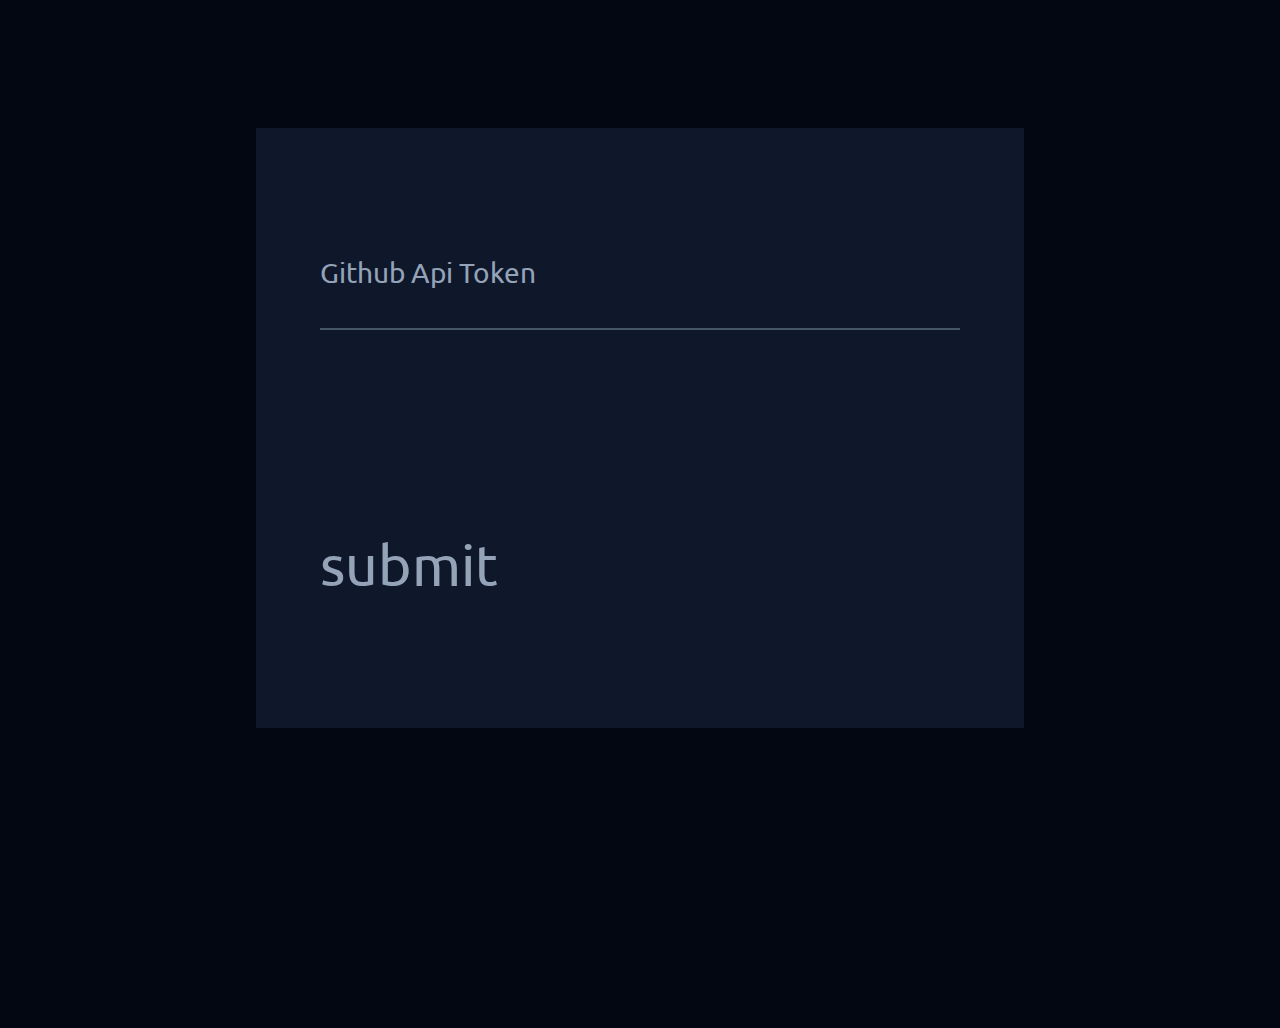
<file: page/auth/token.html>
<!DOCTYPE html>
<html lang="en">
  <head>
    <meta charset="UTF-8" />
    <meta name="viewport" content="width=device-width, initial-scale=1.0" />
    <link rel="icon" type="image/x-icon" href="/public/images/favicon.ico">
    <link rel="icon" type="image/x-icon" href="/assets/favicon.ico">
    <link rel="stylesheet" href="../../style.css">
    <title>RepoChum</title>
  </head>
  <body>
    <div class="container">
      <div class="container__token">
        <div class="container__token--text-validation"></div>
        <form action="">
          <label for="token">Github Api Token</label>
          <input type="text" name="token" id="token" autocomplete="off"/>
        </form>
        <button  id="submitToken">submit</button>
      </div>
    </div>
    <script src="./token.js"></script>
  </body>
</html>
</file>
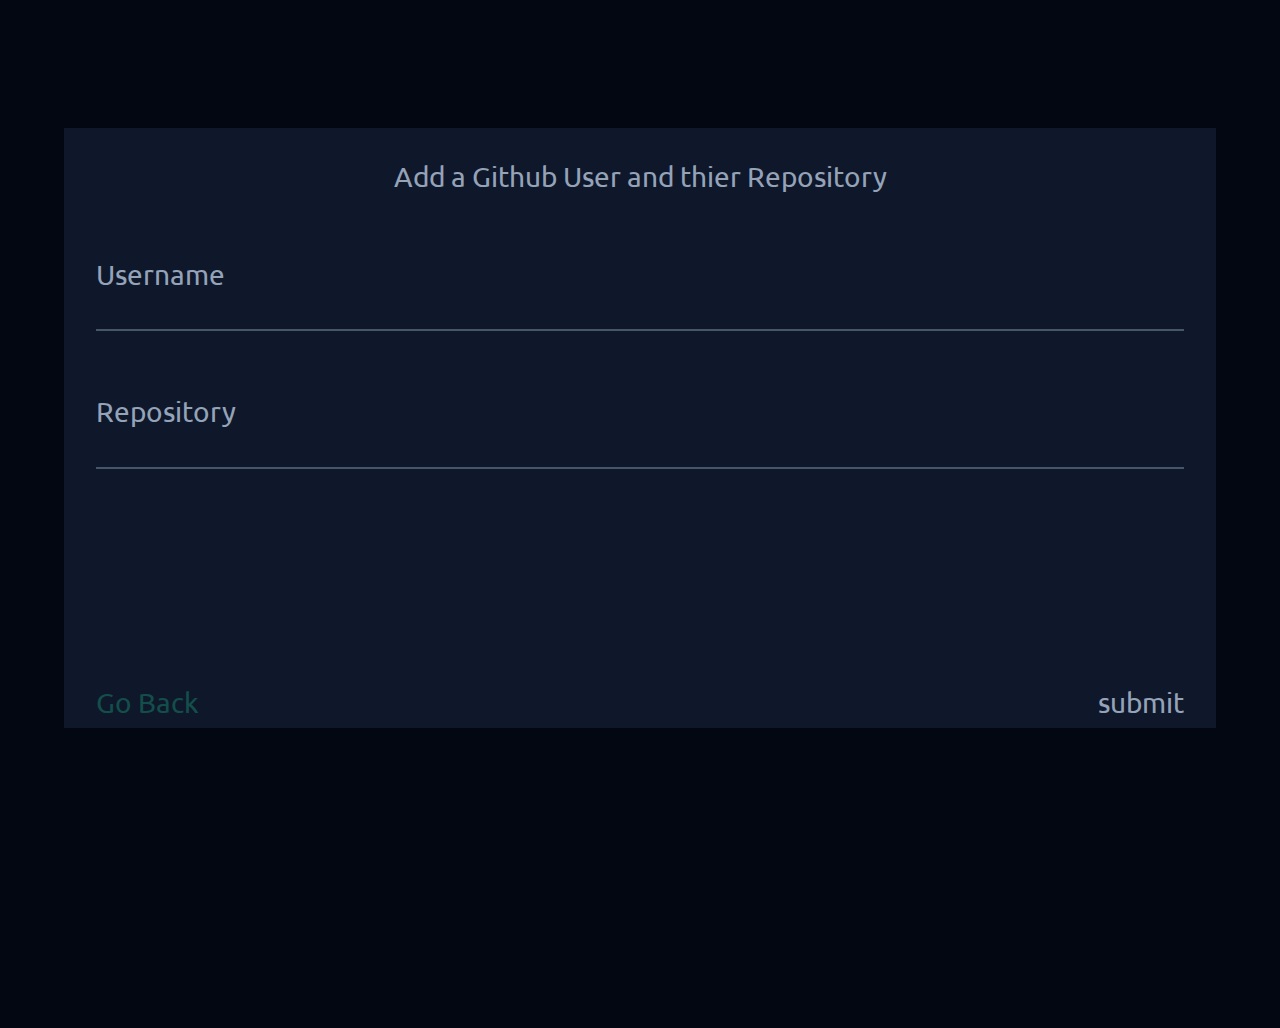
<file: page/register/form.html>
<!DOCTYPE html>
<html lang="en">
  <head>
    <meta charset="UTF-8" />
    <meta name="viewport" content="width=device-width, initial-scale=1.0" />
    <link rel="icon" type="image/x-icon" href="/public/images/favicon.ico">
    <link rel="stylesheet" href="../../style.css" />
    <title>RepoChum</title>
  </head>
  <body>
    <div class="container">
      <div class="container__form">
        <p>Add a Github User and thier Repository</p>
        <form action="" id="form">
          <label for="username">Username</label>
          <input type="text" name="username" id="username" autocomplete="off" />
          <label for="repo">Repository</label>
          <input type="text" name="repo" id="repo" autocomplete="off" />
          <!-- <p id="form-error">input field should not be blank</p> -->
        </form>
        <div>
          <a href="../../index.html">Go Back</a>
          <button id="submit">submit</button>
        </div>
      </div>
    </div>
    <script src="../../tokenValidation.js"></script>
    <script src="./form.js"></script>
  </body>
</html>
</file>
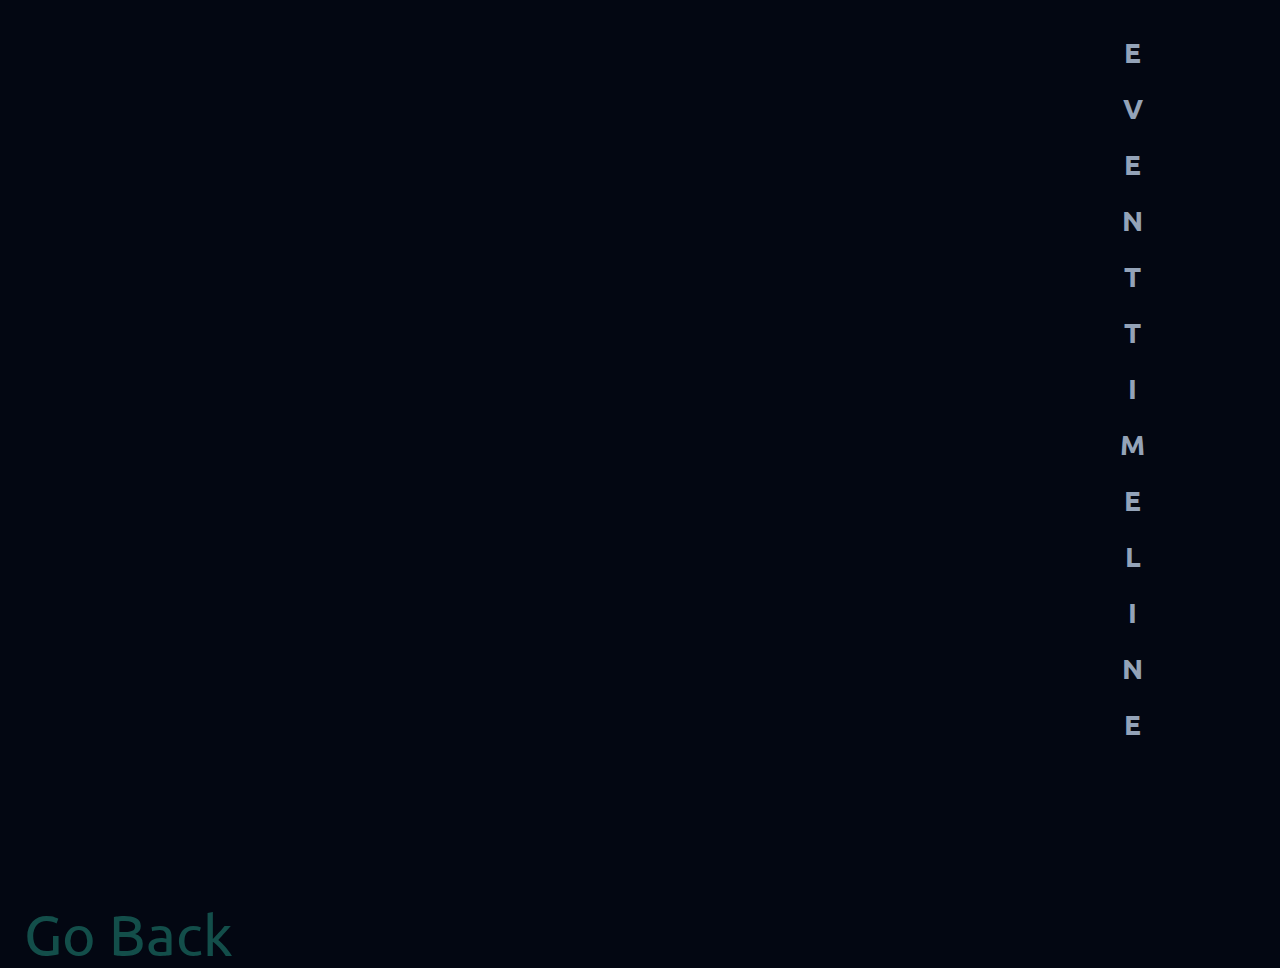
<file: page/repo/events.html>
<!DOCTYPE html>
<html lang="en">
  <head>
    <meta charset="UTF-8" />
    <meta name="viewport" content="width=device-width, initial-scale=1.0" />
    <link rel="icon" type="image/x-icon" href="/public/images/favicon.ico">
    <link rel="stylesheet" href="../../style.css" />
    <title>RepoChum</title>
  </head>
  <body>
    <div class="container">
      <div class="container__events">
        <div class="container__events--content">
          <div class="container__userinfo">
            <!-- <h1>HairyBlue</h1>
            <a>Icreatechs-Study-Hub</a> -->
          </div>
          <div class="container__list">
            <!-- <div class="container__list--data">
              <p>Type: PushEvent</p>
              <p>Message: finished editing the survey form</p>
              <p>Created at: 2:30PM - Thurday August 1, 2023</p>
            </div> -->
          </div>
        </div>
        <div class="container__event--title">
          <p>E</p>
          <p>V</p>
          <p>E</p>
          <p>N</p>
          <p>T</p>
          <p>T</p>
          <p>I</p>
          <p>M</p>
          <p>E</p>
          <p>L</p>
          <p>I</p>
          <p>N</p>
          <p>E</p>
        </div>
      </div>
      <div class="container__home">
        <a href="../../index.html">Go Back</a>
      </div>
    </div>
    <script src="../../tokenValidation.js"></script>
    <script src="./events.js"></script>
  </body>
</html>
</file>
<file: style.css>
@import url("https://fonts.googleapis.com/css2?family=Ubuntu&display=swap");

:root {
  --color-dark: #030712;
  --color-white: #94a3b8;
  --color-box: #0f172a;
  --color-link: #134e4a;
  --color-line: #475569;
  --color-error: #dc2626;

  --fs-xl: 128px;
  --fs-lg: 64px;
  --fs-md: 32px;
  --fs-base: 16px;
  --fs-sm: 8px;
}
/* @media (min-width: 280px) {
  :root {
    --fs-xl: 64px;
    --fs-lg: 32px;
    --fs-md: 16px;
    --fs-base: 8px;
    --fs-sm: 4px;
  }
} */
@media (min-width: 456px) {
  :root {
    --fs-xl: 89px;
    --fs-lg: 44px;
    --fs-md: 22px;
    --fs-base: 10px;
    --fs-sm: 8px;
  }
}
@media (min-width: 768px) {
  :root {
    --fs-xl: 94px;
    --fs-lg: 49px;
    --fs-md: 27px;
    --fs-base: 10px;
    --fs-sm: 8px;
  }
}
@media (min-width: 1024px) {
  :root {
    --fs-xl: 102px;
    --fs-lg: 51px;
    --fs-md: 25px;
    --fs-base: 12px;
    --fs-sm: 8px;
  }
}
@media (min-width: 1280px) and (max-width: 1366px) {
  :root {
    --fs-xl: 115px;
    --fs-lg: 57px;
    --fs-md: 28px;
    --fs-base: 14px;
    --fs-sm: 8px;
  }
}
@media (min-width: 1600px) {
  :root {
    --fs-xl: 140px;
    --fs-lg: 70px;
    --fs-md: 35px;
    --fs-base: 16px;
    --fs-sm: 10px;
  }
}

* {
  margin: 0;
  padding: 0;
  box-sizing: border-box;
}

body,
h1,
h2,
h3,
h4,
h5,
h6 p {
  font-weight: 400;
}
a {
  text-decoration: none;
  color: var(--color-link);
}
img {
  max-width: 100%;
  display: block;
  border-radius: 50%;
}

button {
  font: inherit;
}

label,
input {
  display: block;
}
label {
  margin-top: 64px;
}
input {
  width: 100%;
  height: 32px;
  margin-top: 8px;
  background-color: transparent;
  border: none;
  outline: none;
  border-bottom: 2px solid var(--color-line);
}
input[type="text"] {
  font-size: var(--fs-base);
  font-weight: 700;
  color: var(--color-white);
}

::-webkit-scrollbar {
  width: 10px;
}

::-webkit-scrollbar-track {
  background-color: transparent;
}

::-webkit-scrollbar-thumb {
  background-color: var(--color-line);
}

body {
  font-size: var(--fs-base);
  font-family: "Ubuntu", sans-serif;
  color: var(--color-white);
  background-color: var(--color-dark);
  line-height: 1.2;
  overflow-x: hidden;
}

.debug {
  border: 1px solid black;
}
.debug-red {
  border: 1px solid red;
}
.container {
  width: 100%;
  min-height: 100dvh;
}
.container__userlist {
  height: 95vh;
}
.container__userlist > p {
  font-size: var(--fs-md);
  text-align: center;
  margin-top: 300px;
}
/* ******************** container__grid ******************* */

.container__grid {
  display: grid;
  grid-template-columns: repeat(5, 1fr);
  gap: 24px;
  padding: 24px;
}
.container__grid > div {
  position: relative;
  max-width: 100%;
  height: 300px;
  padding: 8px;
  background-color: var(--color-box);
  border-radius: 8px;
  overflow: hidden; /* Hide overflow content */
  white-space: nowrap;
}
.container__checkbox {
  position: absolute;
  top: 0;
  right: 8px;
  height: 0;
}
.container__checkbox > input {
  width: 20px;
  height: 20px;
  border-radius: 50px;
}
.container__grid > div > p {
  text-align: center;
  font-size: var(--fs-md);
  margin-top: 120px;
}
.container__grid--profile {
  display: flex;
  flex-direction: column;
  align-items: center;
  justify-content: center;
}
.container__grid--profile > p {
  font-size: var(--fs-md);
}
.container__grid--img {
  width: 150px;
  height: 150px;
}
.container__grid--info {
  text-align: start;
  line-height: 1.5;
  margin-top: 16px;
  padding: 8px;
}

/* ******************** container__menu ******************* */

.container__menu {
  position: fixed;
  display: flex;
  width: 100%;
  height: 5vh;
}
.container__menu--file {
  font-weight: 800;
  margin-left: 8px;
}
.container__menu--file > a {
  margin-right: 8px;
}
.container__menu--action {
  display: flex;
  justify-content: space-around;
  align-items: center;
  width: 40%;
  margin-left: 20%;
  /* margin: 0 auto; */
}
iconify-icon {
  color: #082f49;
}
iconify-icon:hover {
  transition: 300ms ease-in;
  color: #1d4ed8;
  scale: 1.1;
}

/* ******************** container__form ******************* */
.container__form {
  font-size: var(--fs-md);
  width: 60%;
  height: 600px;
  background-color: var(--color-box);
  padding: 64px;
  margin: 0 auto;
  margin-top: 128px;
}
.container__form > p {
  text-align: center;
}
.container__form > form {
  height: 80%;
}
.container__form > form > p {
  font-size: var(--fs-base);
  text-align: center;
  color: var(--color-error);
  margin-top: 24px;
}
.container__form > div {
  display: flex;
  justify-content: space-between;
}

.container__form > div > button {
  border: none;
  background-color: transparent;
  color: var(--color-white);
}
/* ******************** container__events ******************* */
.container__events {
  display: flex;
  width: 100%;
  height: 100vh;
  padding: 24px;
}

.container__events--content {
  width: 80%;
}

.container__userinfo {
  height: 15%;
}
.container__userinfo > h1 {
  font-size: var(--fs-lg);
}
.container__userinfo > a {
  font-size: var(--fs-md);
}
.container__list {
  height: 85%;
  padding: 24px;
  overflow-y: auto;
}
.container__list > p {
  font-size: var(--fs-md);
  margin-left: -24px;
}
.container__list--data {
  border-bottom: 2px solid var(--color-line);
  margin-bottom: 24px;
}

.container__event--title {
  font-size: var(--fs-md);
  font-weight: 600;
  line-height: 2;
  width: 20%;
  text-align: center;
}
.container__home > a {
  font-size: var(--fs-lg);
  margin-left: 24px;
}
/* ******************** container__token ******************* */
.container__token {
  font-size: var(--fs-md);
  width: 60%;
  height: 600px;
  background-color: var(--color-box);
  padding: 64px;
  margin: 0 auto;
  margin-top: 128px;
}

.container__token > button {
  font-size: var(--fs-lg);
  margin-top: 200px;
  color: var(--color-white);
  background-color: transparent;
  border: none;
}
/* ******************** media__query ******************* */

@media (min-width: 280px) and (max-width: 445px) {
  .container__grid {
    grid-template-columns: 1fr;
    padding: 12px;
  }
  .container__grid--info {
    margin-top: 8px;
    padding: 8px;
    line-height: 1.2;
  }
  .container__events {
    padding: 8px;
  }
  .container__events--content {
    width: 100%;
  }
  .container__userinfo {
    height: 10%;
    text-align: center;
  }
  .container__userinfo > h1 {
    font-size: var(--fs-md);
  }
  .container__userinfo > a {
    font-size: var(--fs-base);
  }
  .container__list {
    height: 90%;
  }

  .container__event--title {
    display: none;
  }
  .container__home {
    text-align: center;
  }
  .container__home > a {
    font-size: var(--fs-md);
    margin: 0;
  }

  /* ******************** container__form ******************* */
  .container__form {
    font-size: var(--fs-base);
    width: 90%;
    height: 400px;
    padding: 8px;
    margin-top: 32px;
  }
  .container__form > form {
    height: 60%;
  }

  /* ******************** container__token ******************* */
  .container__token {
    font-size: var(--fs-base);
    width: 90%;
    height: 400px;
    background-color: var(--color-box);
    padding: 8px;
    margin-top: 128px;
  }
  .container__token > form > label {
    text-align: center;
  }
  .container__token > button {
    font-size: var(--fs-md);
    margin-top: 150px;
  }
}

@media (min-width: 446px) and (max-width: 556px) {
  .container__grid {
    grid-template-columns: repeat(2, 1fr);
  }

  /* ******************** container__form ******************* */
  .container__form {
    font-size: var(--fs-md);
    width: 90%;
    height: 600px;
    padding: 16px;
    margin-top: 128px;
  }
  .container__form > form {
    height: 70%;
  }

  /* ******************** container__token ******************* */
  .container__token {
    font-size: var(--fs-md);
    width: 90%;
    height: 450px;
    background-color: var(--color-box);
    padding: 8px;
    margin-top: 128px;
  }
  .container__token > form > label {
    text-align: center;
  }
  .container__token > button {
    font-size: var(--fs-lg);
    margin-top: 100px;
  }
}

@media (min-width: 557px) and (max-width: 768px) {
  .container__grid {
    grid-template-columns: repeat(3, 1fr);
  }

  /* ******************** container__form ******************* */
  .container__form {
    font-size: var(--fs-md);
    width: 90%;
    height: 600px;
    padding: 16px;
    margin-top: 128px;
  }
  .container__form > form {
    height: 70%;
  }

  /* ******************** container__token ******************* */
  .container__token {
    width: 90%;
    height: 400px;
    background-color: var(--color-box);
    padding: 16px;
    margin-top: 128px;
  }
  .container__token > button {
    margin-top: 150px;
  }
}

@media (min-width: 769px) and (max-width: 1280px) {
  .container__grid {
    grid-template-columns: repeat(4, 1fr);
  }

  /* ******************** container__form ******************* */
  .container__form {
    font-size: var(--fs-md);
    width: 90%;
    height: 600px;
    padding: 32px;
    margin-top: 128px;
  }
  .container__form > form {
    height: 80%;
  }
}
</file>
